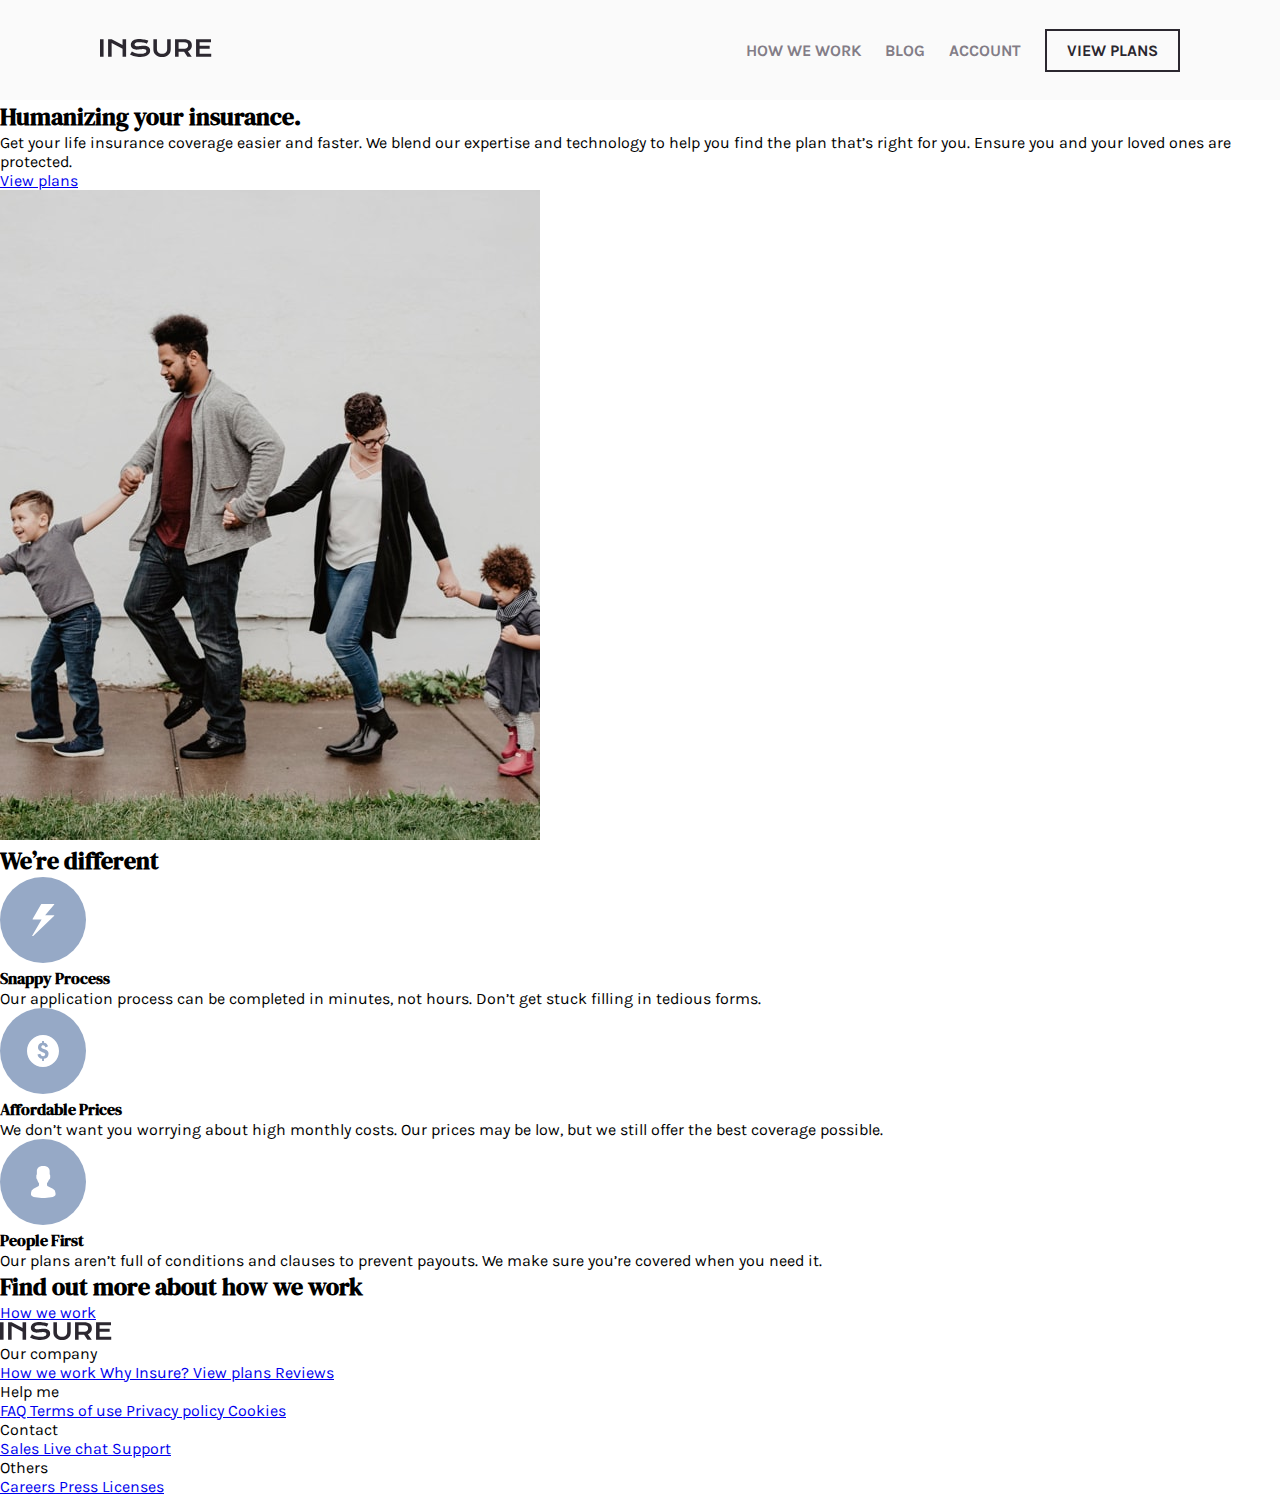
<file: index.html>
<!DOCTYPE html>
<html lang="en">
<head>
    <meta charset="UTF-8">
    <meta http-equiv="X-UA-Compatible" content="IE=edge">
    <meta name="viewport" content="width=device-width, initial-scale=1.0">
    <meta name="description" content="Get your life insurance coverage easier and faster. We blend our expertise and technology to help you find the plan that’s right for you. Ensure you and your loved ones are protected."
    >

    <link rel="stylesheet" href="./scss/global.css">
    <link rel="stylesheet" href="./scss/style.css">

</head>
<title>Insure | Landing Page</title>
<body>
    <header>
        <figure>
            <img src="./images/logo.svg" alt="Insure logo">
        </figure>
        <nav>
            <a href="#">
                How we work
            </a>
            <a href="#">
                Blog
            </a>
            <a href="#">
                Account
            </a>
            <a href="#">
                View plans
            </a>
        </nav>
    </header>
    <section>
        <h2>
            Humanizing your insurance.
        </h2>
        <p>
            Get your life insurance coverage easier and faster. We blend our expertise 
            and technology to help you find the plan that’s right for you. Ensure you 
            and your loved ones are protected.
        </p>
        <a href="#ViewPlans">
            View plans
        </a>
        <figure>
            <img src="./images/image-intro-desktop.jpg" alt="family image with two adults and 2 kids">
        </figure>
    </section>
    <main>
        <h2>
            We’re different
        </h2>
        <section>
          <div>
            <figure>
                <img src="./images/icon-snappy-process.svg" alt="icon-snappy-process">
            </figure>
            <h4>
                Snappy Process
            </h4>
            <p>
                Our application process can be completed in minutes, not hours. Don’t get 
                stuck filling in tedious forms.
            </p>
          </div>
          <div>
            <figure>
                <img src="./images/icon-affordable-prices.svg" alt="icon-affordable-prices">
            </figure>
            <h4>
                Affordable Prices
            </h4>
            <p>
                We don’t want you worrying about high monthly costs. Our prices may be low, 
                but we still offer the best coverage possible.
            </p>
          </div>
          <div>
            <figure>
                <img src="./images/icon-people-first.svg" alt="icon-people-first">
            </figure>
            <h4>
                People First
            </h4>
            <p>
                Our plans aren’t full of conditions and clauses to prevent payouts. We make 
                sure you’re covered when you need it.
            </p>
          </div>
        </section>
        <section>
            <nav>
                <h2>
                    Find out more about how we work
                </h2>
                <a href="#HowWeWork">
                    How we work
                </a>
            </nav>
        </section>
    </main>
    <footer>
        <nav>
            <figure>
                <img src="./images/logo.svg" alt="Insure logo footer">
            </figure>
            <a href="#">
                <i class="fab fa-facebook-square"></i>
            </a>
            <a href="#">
                <i class="fab fa-twitter"></i>
            </a>
            <a href="#">
                <i class="fab fa-pinterest"></i>
            </a>
            <a href="#">
                <i class="fab fa-instagram"></i>
            </a>
        </nav>
        <section>
            <nav>
                <p>
                    Our company
                </p>
                <a href="#">
                    How we work
                </a>
                <a href="#">
                    Why Insure?
                </a>
                <a href="#">
                    View plans
                </a>
                <a href="#">
                    Reviews
                </a>
            </nav>
            <nav>
                <p>
                    Help me
                </p>
                <a href="#">
                    FAQ
                </a>
                <a href="#">
                    Terms of use
                </a>
                <a href="#">
                    Privacy policy
                </a>
                <a href="#">
                    Cookies
                </a>
            </nav>
            <nav>
                <p>
                    Contact
                </p>
                <a href="#">
                    Sales
                </a>
                <a href="#">
                    Live chat
                </a>
                <a href="#">
                    Support
                </a>
            </nav>
            <nav>
                <p>
                    Others
                </p>
                <a href="#">
                    Careers
                </a>
                <a href="#">
                    Press
                </a>
                <a href="#">
                    Licenses
                </a>
            </nav>
        </section>
    </footer>
</body>
</html>
</file>
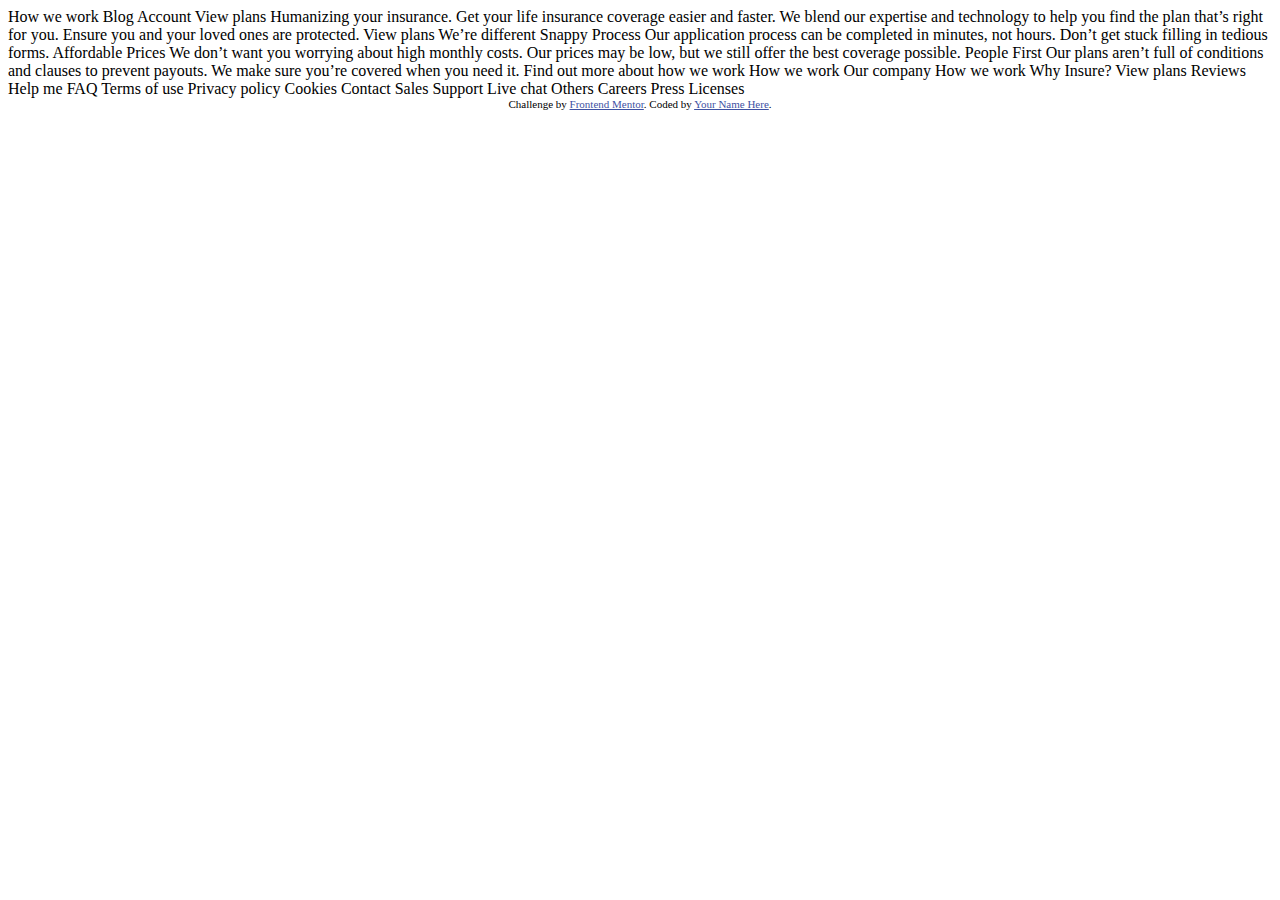
<file: rules/index.html>
<!DOCTYPE html>
<html lang="en">
<head>
  <meta charset="UTF-8">
  <meta name="viewport" content="width=device-width, initial-scale=1.0"> <!-- displays site properly based on user's device -->

  <link rel="icon" type="image/png" sizes="32x32" href="./images/favicon-32x32.png">
  
  <title>Frontend Mentor | Insure landing page</title>

  <!-- Feel free to remove these styles or customise in your own stylesheet 👍 -->
  <style>
    .attribution { font-size: 11px; text-align: center; }
    .attribution a { color: hsl(228, 45%, 44%); }
  </style>
</head>
<body>

  How we work
  Blog
  Account
  View plans

  Humanizing your insurance.

  Get your life insurance coverage easier and faster. We blend our expertise 
  and technology to help you find the plan that’s right for you. Ensure you 
  and your loved ones are protected.

  View plans

  We’re different

  Snappy Process

  Our application process can be completed in minutes, not hours. Don’t get 
  stuck filling in tedious forms.

  Affordable Prices

  We don’t want you worrying about high monthly costs. Our prices may be low, 
but we still offer the best coverage possible.

  People First

  Our plans aren’t full of conditions and clauses to prevent payouts. We make 
  sure you’re covered when you need it.

  Find out more about how we work

  How we work

  Our company

  How we work
  Why Insure?
  View plans
  Reviews

  Help me

  FAQ
  Terms of use
  Privacy policy
  Cookies

  Contact

  Sales
  Support
  Live chat

  Others

  Careers
  Press
  Licenses

  
  <div class="attribution">
    Challenge by <a href="https://www.frontendmentor.io?ref=challenge" target="_blank">Frontend Mentor</a>. 
    Coded by <a href="#">Your Name Here</a>.
  </div>
</body>
</html>
</file>
<file: scss/global.css>
@import url("https://fonts.googleapis.com/css2?family=DM+Serif+Display&family=Karla:wght@400;700&display=swap");
* {
  margin: 0;
  padding: 0;
  box-sizing: border-box;
}

html {
  --Dark-Violet: hsl(256, 26%, 20%);
  --Grayish-Blue: hsl(216, 30%, 68%);
  --Very-Dark-Violet: hsl(270, 9%, 17%);
  --Dark-Grayish-Violet: hsl(273, 4%, 51%);
  --Very-Light-Gray: hsl(0, 0%, 98%);
  font-size: 62.5%;
}
html > body {
  font-family: "Karla", sans-serif;
  font-size: 1.6rem;
}
html > body > h1, html > body h2, html > body h3, html > body h4, html > body h5, html > body h6 {
  font-family: "DM Serif Display", serif;
}/*# sourceMappingURL=global.css.map */
</file>
<file: scss/style.css>
header {
  width: 100%;
  height: 10rem;
  padding: 0 10rem;
  display: flex;
  justify-content: space-between;
  align-items: center;
  position: relative;
  z-index: 999;
  background-color: var(--Very-Light-Gray);
}
header > nav > a {
  font-weight: 700;
  text-transform: uppercase;
  margin-left: 2rem;
  text-decoration: none;
  color: var(--Dark-Grayish-Violet);
}
header > nav > a:last-child {
  border: 0.2rem solid var(--Very-Dark-Violet);
  color: var(--Very-Dark-Violet);
  padding: 1rem 2rem;
}

.sect-init {
  background-color: var(--Dark-Violet);
  position: relative;
  height: 78vh;
  padding-top: 10rem;
  padding-left: 10rem;
}
.sect-init > figure:first-child > img:first-child {
  top: 35rem;
  left: 0rem;
  position: absolute;
  z-index: 9;
}
.sect-init > figure:first-child > img:nth-child(2) {
  top: -11rem;
  right: 0rem;
  position: absolute;
  z-index: 9;
}
.sect-init .risquinho {
  height: 0.1rem;
  width: 20rem;
  background-color: white;
  margin-bottom: 5rem;
}
.sect-init > h2 {
  font-size: 6rem;
  color: white;
  width: 45rem;
  font-weight: normal;
}
.sect-init > p {
  color: var(--Very-Light-Gray);
  width: 55rem;
  margin-bottom: 3rem;
}
.sect-init > a {
  border: 0.2rem solid var(--Very-Light-Gray);
  padding: 1rem 2rem;
  font-weight: 700;
  text-transform: uppercase;
  text-decoration: none;
  color: var(--Very-Light-Gray);
  position: absolute;
  z-index: 10;
  background-color: var(--Dark-Violet);
}
.sect-init > figure:last-child img {
  width: 50rem;
  top: 10rem;
  right: 10rem;
  position: absolute;
  z-index: 5;
}/*# sourceMappingURL=style.css.map */
</file>
